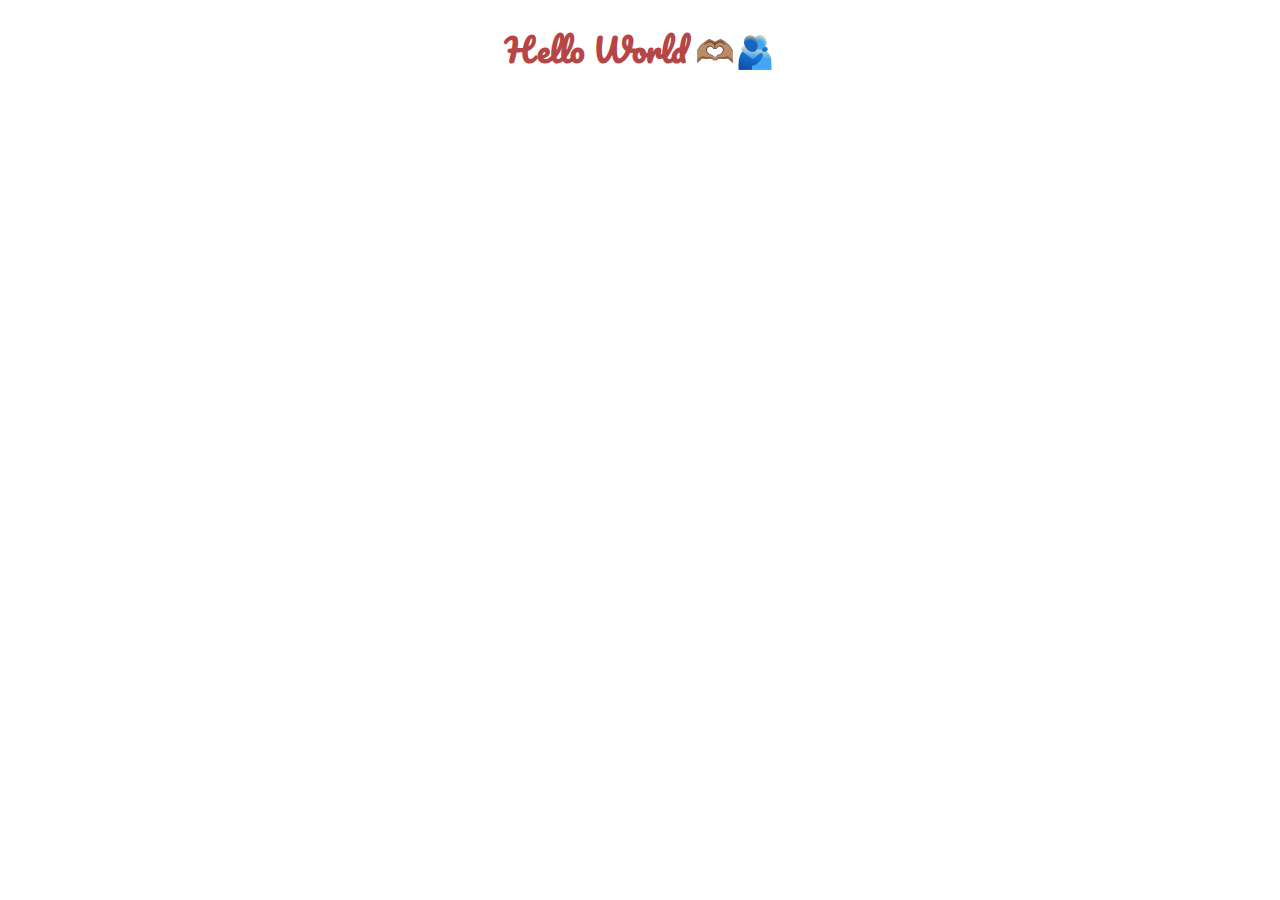
<file: miPrimerPaginaWEB/sabine.html>
<!DOCTYPE html>

<!-- <NombreEtiqueta atributo="valor que modifica a la etiquetas"></NombreEtiqueta> -->

<html lang="en">
<head>
    <meta charset="UTF-8">
    <!--Los atributos modifican el comportamiento de la etiqueta-->
    <meta name="viewport" content="width=device-width, initial-scale=1.0">
    <!-- El titulo es lo que aparece en mi pestaña del navegador-->
    <title>Mi primer página WEB</title>
    <link rel="stylesheet" href="https://fonts.googleapis.com/css?family=Pacifico">
    <style>
        h1 {
            color: rgb(182, 69, 69);
            font-family: 'Pacifico', cursive;
        }
    </style>

</head>

<body>
    <center>
        <h1>Hello World 🫶🏽🫂</h1>
    </center>
</body>
</html>
<!-- La mayor parte de la etiquetas deben tener etiqueta de cierre -->
</file>
